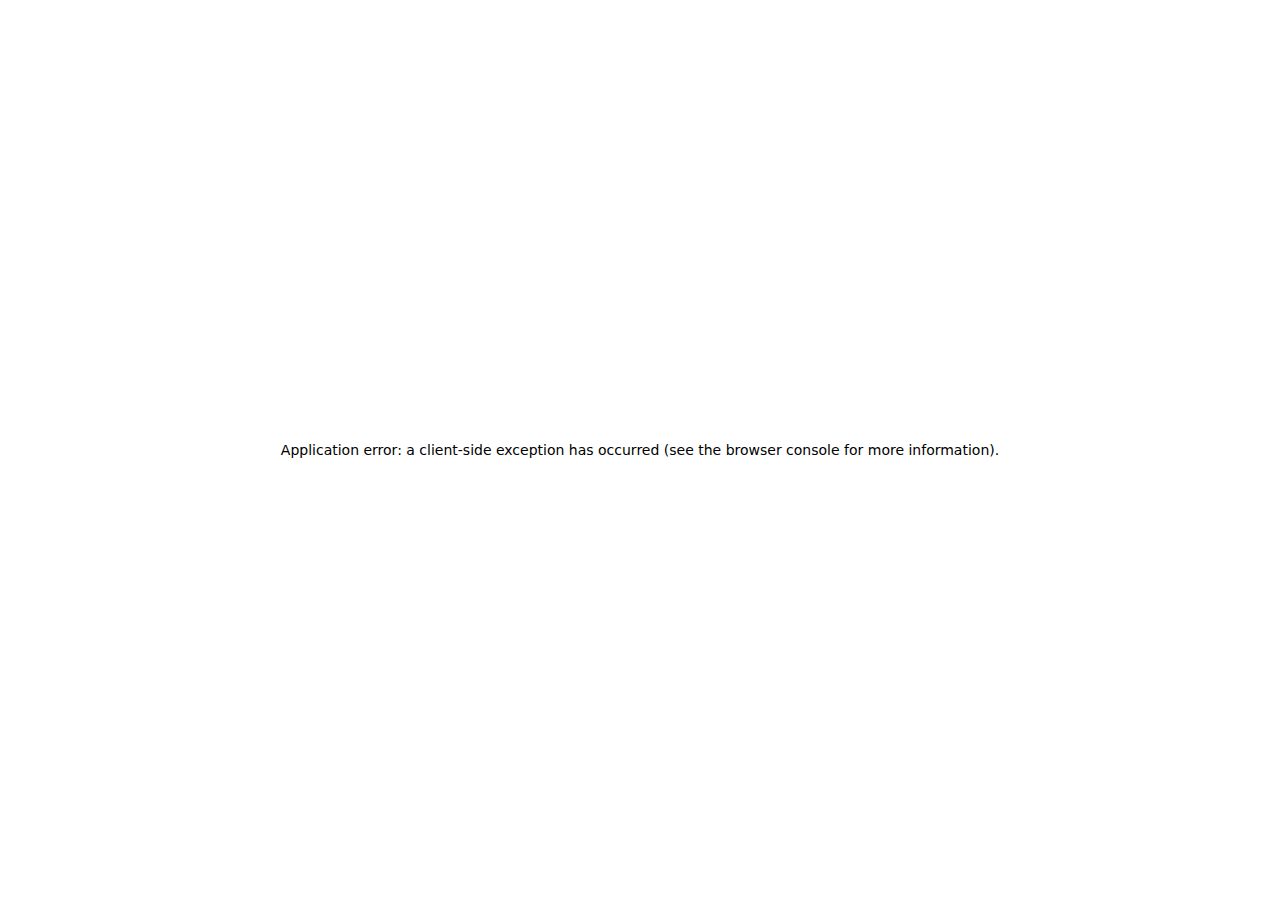
<file: index.html>
<!DOCTYPE html><html lang="en"><head><meta charSet="utf-8"/><meta name="viewport" content="width=device-width"/><title>WHOER</title><link rel="apple-touch-icon" sizes="180x180" href="/static/favicon/apple-touch-icon.png"/><link rel="icon" type="image/png" sizes="32x32" href="/static/favicon/favicon-32x32.png"/><link rel="icon" type="image/png" sizes="16x16" href="/static/favicon/favicon-16x16.png"/><link rel="manifest" href="/static/favicon/site.webmanifest"/><meta name="title" content="WHOER"/><meta name="description" content="WHOER专业的IP查询检测工具,IP匿名度检测服务,深入分析IP地址归属地显示、DNS泄漏和IP匿名度评估,了解您的IP地址是否被有效隐藏以及检测和优化网络环境,保护您的网络隐私和安全。"/><meta property="og:type" content="website"/><meta property="og:url" content="https://braydentw.io/"/><meta property="og:title" content="WHOER"/><meta property="og:description" content="WHOER专业的IP查询检测工具,IP匿名度检测服务,深入分析IP地址归属地显示、DNS泄漏和IP匿名度评估,了解您的IP地址是否被有效隐藏以及检测和优化网络环境,保护您的网络隐私和安全。"/><meta property="og:image" content="https://braydentw.io/static/misc/og.png"/><meta property="twitter:card" content="summary_large_image"/><meta property="twitter:url" content="https://braydentw.io/"/><meta property="twitter:title" content="WHOER"/><meta property="twitter:description" content="WHOER专业的IP查询检测工具,IP匿名度检测服务,深入分析IP地址归属地显示、DNS泄漏和IP匿名度评估,了解您的IP地址是否被有效隐藏以及检测和优化网络环境,保护您的网络隐私和安全。"/><meta property="twitter:image" content="https://braydentw.io/static/misc/og.png"/><script async="" src="https://www.googletagmanager.com/gtag/js?id=undefined"></script><script>(function(w,d,s,l,i){w[l]=w[l]||[];w[l].push({'gtm.start':
new Date().getTime(),event:'gtm.js'});var f=d.getElementsByTagName(s)[0],
j=d.createElement(s),dl=l!='dataLayer'?'&l='+l:'';j.async=true;j.src=
'https://www.googletagmanager.com/gtm.js?id='+i+dl;f.parentNode.insertBefore(j,f);
})(window,document,'script','dataLayer','GTM-KC3CN7V');</script><script>
              window.dataLayer = window.dataLayer || [];
              function gtag(){dataLayer.push(arguments);}
              gtag('js', new Date());
              gtag('config', 'undefined', {
                page_path: window.location.pathname,
              });
          </script><meta name="next-head-count" content="22"/><link rel="apple-touch-icon" sizes="180x180" href="/static/favicon/apple-touch-icon.png"/><link rel="icon" type="image/png" sizes="32x32" href="/static/favicon/favicon-32x32.png"/><link rel="icon" type="image/png" sizes="16x16" href="/static/favicon/favicon-16x16.png"/><link rel="manifest" href="/static/favicon/site.webmanifest"/><link rel="preload" href="/_next/static/css/eb84c0e40164818b.css" as="style" crossorigin=""/><link rel="stylesheet" href="/_next/static/css/eb84c0e40164818b.css" crossorigin="" data-n-g=""/><link rel="preload" href="/_next/static/css/fb9a9af3f6f81ba5.css" as="style" crossorigin=""/><link rel="stylesheet" href="/_next/static/css/fb9a9af3f6f81ba5.css" crossorigin="" data-n-p=""/><noscript data-n-css=""></noscript><script defer="" crossorigin="" nomodule="" src="/_next/static/chunks/polyfills-c67a75d1b6f99dc8.js"></script><script src="/_next/static/chunks/webpack-87b3a303122f2f0d.js" defer="" crossorigin=""></script><script src="/_next/static/chunks/framework-2c0fa632eea9ca9a.js" defer="" crossorigin=""></script><script src="/_next/static/chunks/main-894f57b90b30162b.js" defer="" crossorigin=""></script><script src="/_next/static/chunks/pages/_app-810de638226a8cbe.js" defer="" crossorigin=""></script><script src="/_next/static/chunks/664-ed2e5b2e7f454ca1.js" defer="" crossorigin=""></script><script src="/_next/static/chunks/975-39208908f1c051bd.js" defer="" crossorigin=""></script><script src="/_next/static/chunks/906-aaeb5339e921a505.js" defer="" crossorigin=""></script><script src="/_next/static/chunks/pages/index-bb1e03824d9d629a.js" defer="" crossorigin=""></script><script src="/_next/static/peks5SZRTAQ18TxLlpql7/_buildManifest.js" defer="" crossorigin=""></script><script src="/_next/static/peks5SZRTAQ18TxLlpql7/_ssgManifest.js" defer="" crossorigin=""></script></head><body><div id="__next"><div class="w-full m-auto flex flex-col items-center justify-center min-h-screen opening-box-animate-paddin text-white overflow-hidden md:overflow-visible"><noscript><iframe src="https://www.googletagmanager.com/ns.html?id=GTM-KC3CN7V"
height="0" width="0" style="display:none;visibility:hidden"></iframe></noscript><main class=" w-full flex-1 text-center"><div class="hidden sm:block z-100"><div class="bg-white"><nav class="flex items-center justify-between h-20 mx-auto" style="max-width:1200px"><div class="flex items-center space-x-20"><li class="list-none font-bold text-lg cursor-pointer"><a href="/"><span class="font-black text-xl flex items-center"><img class="mr-2 transform  hover:scale-75 transition-transform duration-500" src="/static/logos/logo_no_text.png" width="161"/></span></a></li><ul class="flex items-center space-x-6"><li class="list-none text-main-black font-bold text-lg leading-9 hover:border-b-1 hover:border-main-black opacity-100"><a href="/">我的IP</a></li><li class="list-none text-main-black font-bold text-lg leading-9 hover:border-b-1 hover:border-main-black opacity-40 hover:opacity-100 transition-opacity"><a href="/tiktok/">TikTok 查询</a></li></ul></div><ul class="flex items-center space-x-10"><div class="relative "><input class="w-80 bg-[#f6f6fa] text-main-black placeholder:text-[#70708b] rounded-md border-[#dcdfe6] focus-within:border-[#8255f0] focus-within:outline-none" type="text" placeholder="请输入ip" value=""/><img class="absolute right-2 top-1/2 -translate-y-1/2 cursor-pointer" width="20" src="/static/icons/search.png" alt=""/></div><div class="flex items-center"><img src="/static/icons/lang.png" width="20" alt=""/><span class="text-main-black ml-2">中文</span><img src="/static/icons/arrow.png" width="20" alt=""/></div></ul></nav></div></div><div class=" block sm:hidden z-100"><nav class="  bg-white"><div class="w-full justify-between flex items-center h-16 false px-5" style="z-index:101"><a href="/"><img class="mr-3" src="/static/logos/logo_no_text.png" width="160"/></a><button class=" visible md:hidden" aria-label="Toggle menu" type="button"><img src="/static/icons/menu.png" class="w-8" alt=""/></button></div></nav></div><div class="mx-auto" style="max-width:1200px"><div class="relative  w-full pt-20  m-auto  text-center  z-1" style="max-width:1200px"><div class="flex items-center justify-center"><p class="text-2xl lg:text-4xl font-bold px-3 selection:bg-black">我的IP: <span>--</span></p><img src="/static/icons/copy.png" width="26" alt=""/></div><p class="text-2xl text-center font-semibold mt-8">--</p><div class="grid grid-cols-1 lg:grid-cols-2 gap-x-10 mt-11 mb-11 px-6 lg:px-0"><div class="i-col"><div class="i-lable">ISP:</div><div class=" i-right"><img src="/static/icons/isp.png" width="24" class="mr-3" alt=""/><p class="i-value">--</p></div></div><div class="i-col"><div class="i-lable">DNS:</div><div class=" i-right"><img src="/static/icons/DNS.png" width="24" class="mr-3" alt=""/><p class="i-value mr-2 relative">--</p><span role="img" style="display:inline-block;font-size:1.5rem;line-height:1.5rem;vertical-align:middle"></span><span class="text-base font-normal ml-2">--</span></div></div><div class="i-col"><div class="i-lable">主机名:</div><div class="i-right"><img src="/static/icons/desk.png" width="24" class="mr-3" alt=""/><p class="i-value">--</p></div></div><div class="i-col"><div class="i-lable">代理:</div><div class="i-right"><img src="/static/icons/agent.png" width="24" class="mr-3" alt=""/><span class="w-[6px] h-[6px] rounded bg-[#3efdfb] mr-2 block"></span><p class="i-value">--</p></div></div><div class="i-col"><div class="i-lable">系统:</div><div class="i-right"><img src="/static/icons/os.png" width="24" class="mr-3" alt=""/><p class="i-value">--</p></div></div><div class="i-col"><div class="i-lable">匿名程序:</div><div class="i-right"><img src="/static/icons/nomous.png" width="24" class="mr-3" alt=""/><span class="w-[6px] h-[6px] rounded bg-[#3efdfb] mr-2 block"></span><p class="i-value">--</p></div></div><div class="i-col"><div class="i-lable">浏览器:</div><div class="i-right"><img src="/static/icons/browser.png" width="24" class="mr-3" alt=""/><p class="i-value">--</p></div></div><div class="i-col"><div class="i-lable">黑名单:</div><div class="i-right"><img src="/static/icons/bidden.png" width="24" class="mr-3" alt=""/><span class="w-[6px] h-[6px] rounded bg-[#3efdfb] mr-2 block"></span><p class="i-value">--</p></div></div><div class="i-col"><div class="i-lable">浏览器指纹:</div><div class="i-right"><img src="/static/icons/finger.png" width="24" class="mr-3" alt=""/><p class="i-value">--</p></div></div><div class="i-col"><div class="i-lable">欺诈分值:</div><div class="flex items-center"><img src="/static/icons/fake.png" width="24" class="mr-3" alt=""/><div class="i-value h-8 px-2 inline-block rounded-md text-center leading-8 bg-hongse"><span class="text-base">--<!-- --> (<!-- -->--<!-- --> )</span></div></div></div><div class="i-col"><div class="i-lable">IP类型:</div><div class="i-right"><img src="/static/icons/locate.png" width="24" class="mr-3" alt=""/><div class="i-value h-8 px-2 inline-block rounded-md text-center leading-8 --"><span class="text-base"> <!-- -->--</span></div></div></div><div class="i-col"><div class="i-lable">ASN:</div><div class="i-right"><img src="/static/icons/ASN.png" width="24" class="mr-3" alt=""/><p class="i-value">--</p></div></div></div><div class="px-4 lg:px-0 "><div class="py-2 border-0 lg:border-[1px] border-dashed rounded-full p-2 mt-6 lg:mt-16 relative"><style data-emotion="css 7wa7mi">.css-7wa7mi{height:50px;border-radius:200px;}.css-7wa7mi.MuiLinearProgress-colorPrimary{background-color:#eeeeee;}.css-7wa7mi .MuiLinearProgress-bar{border-radius:200px;background-color:#3efdfb;}</style><style data-emotion="css uq0ewe">.css-uq0ewe{position:relative;overflow:hidden;display:block;height:4px;z-index:0;background-color:rgb(167, 202, 237);height:50px;border-radius:200px;}@media print{.css-uq0ewe{-webkit-print-color-adjust:exact;color-adjust:exact;}}.css-uq0ewe.MuiLinearProgress-colorPrimary{background-color:#eeeeee;}.css-uq0ewe .MuiLinearProgress-bar{border-radius:200px;background-color:#3efdfb;}</style><span class="MuiLinearProgress-root MuiLinearProgress-colorPrimary MuiLinearProgress-determinate css-uq0ewe" role="progressbar" aria-valuenow="0" aria-valuemin="0" aria-valuemax="100"><style data-emotion="css t752vm">.css-t752vm{width:100%;position:absolute;left:0;bottom:0;top:0;-webkit-transition:-webkit-transform .4s linear;transition:transform .4s linear;transform-origin:left;background-color:#1976d2;}</style><span class="MuiLinearProgress-bar MuiLinearProgress-barColorPrimary MuiLinearProgress-bar1Determinate css-t752vm" style="transform:translateX(-100%)"></span></span><span class="text-main-black  absolute top-1/2 left-1/2 -translate-x-1/2 -translate-y-1/2 text-lg font-semibold">--</span><img src="/static/icons/safe.png" width="30" alt="" class="absolute top-1/2 -translate-y-1/2 left-6"/></div></div></div><div class="Toastify"></div></div></main></div></div><script id="__NEXT_DATA__" type="application/json" crossorigin="">{"props":{"pageProps":{}},"page":"/","query":{},"buildId":"peks5SZRTAQ18TxLlpql7","nextExport":true,"autoExport":true,"isFallback":false,"scriptLoader":[]}</script></body></html>
</file>
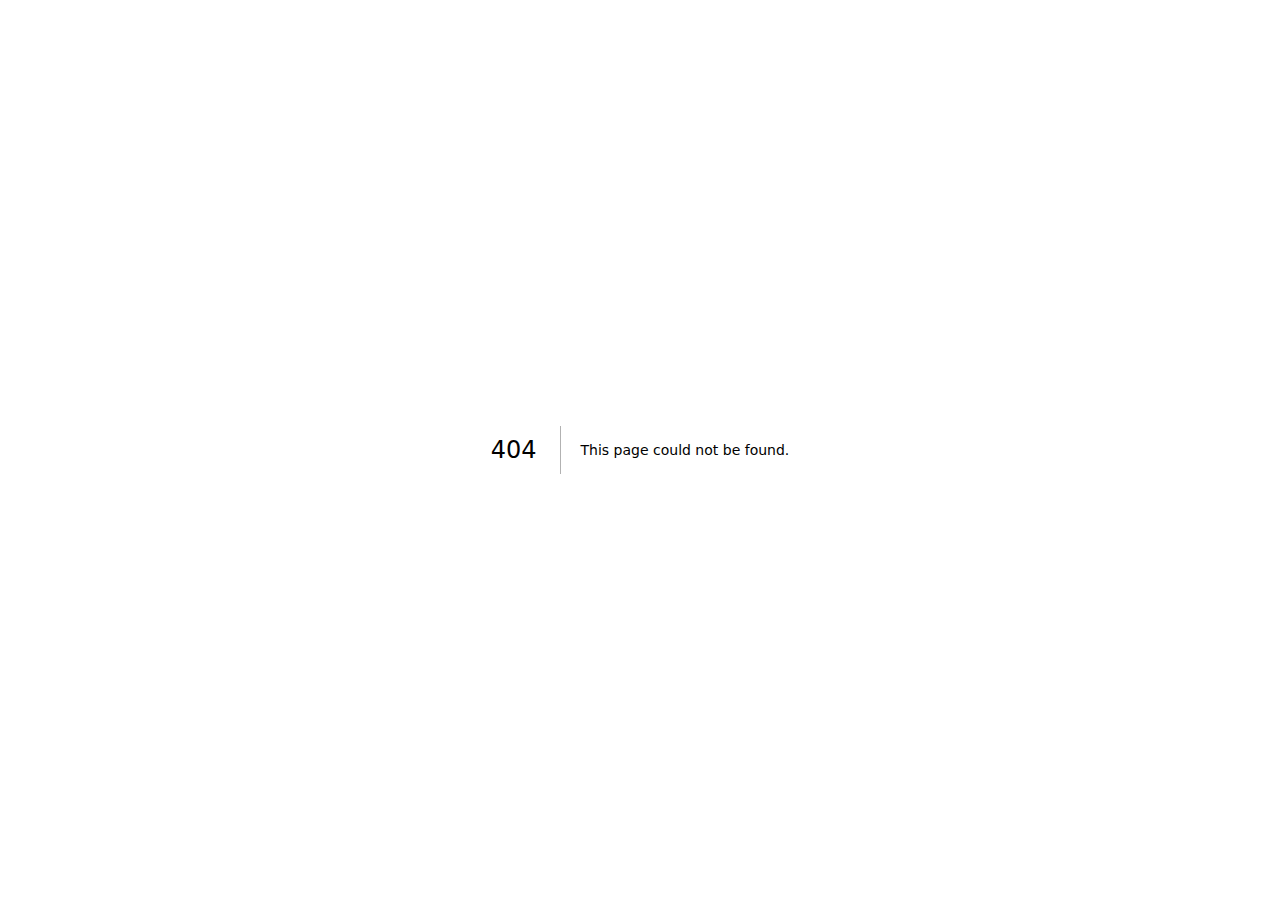
<file: 404/index.html>
<!DOCTYPE html><html lang="en"><head><meta charSet="utf-8"/><meta name="viewport" content="width=device-width"/><title>404: This page could not be found</title><meta name="next-head-count" content="3"/><link rel="apple-touch-icon" sizes="180x180" href="/static/favicon/apple-touch-icon.png"/><link rel="icon" type="image/png" sizes="32x32" href="/static/favicon/favicon-32x32.png"/><link rel="icon" type="image/png" sizes="16x16" href="/static/favicon/favicon-16x16.png"/><link rel="manifest" href="/static/favicon/site.webmanifest"/><link rel="preload" href="/_next/static/css/eb84c0e40164818b.css" as="style" crossorigin=""/><link rel="stylesheet" href="/_next/static/css/eb84c0e40164818b.css" crossorigin="" data-n-g=""/><noscript data-n-css=""></noscript><script defer="" crossorigin="" nomodule="" src="/_next/static/chunks/polyfills-c67a75d1b6f99dc8.js"></script><script src="/_next/static/chunks/webpack-87b3a303122f2f0d.js" defer="" crossorigin=""></script><script src="/_next/static/chunks/framework-2c0fa632eea9ca9a.js" defer="" crossorigin=""></script><script src="/_next/static/chunks/main-894f57b90b30162b.js" defer="" crossorigin=""></script><script src="/_next/static/chunks/pages/_app-810de638226a8cbe.js" defer="" crossorigin=""></script><script src="/_next/static/chunks/pages/_error-ee5b5fb91d29d86f.js" defer="" crossorigin=""></script><script src="/_next/static/peks5SZRTAQ18TxLlpql7/_buildManifest.js" defer="" crossorigin=""></script><script src="/_next/static/peks5SZRTAQ18TxLlpql7/_ssgManifest.js" defer="" crossorigin=""></script></head><body><div id="__next"><div style="font-family:system-ui,&quot;Segoe UI&quot;,Roboto,Helvetica,Arial,sans-serif,&quot;Apple Color Emoji&quot;,&quot;Segoe UI Emoji&quot;;height:100vh;text-align:center;display:flex;flex-direction:column;align-items:center;justify-content:center"><div style="line-height:48px"><style>body{color:#000;background:#fff;margin:0}.next-error-h1{border-right:1px solid rgba(0,0,0,.3)}@media (prefers-color-scheme:dark){body{color:#fff;background:#000}.next-error-h1{border-right:1px solid rgba(255,255,255,.3)}}</style><h1 class="next-error-h1" style="display:inline-block;margin:0 20px 0 0;padding-right:23px;font-size:24px;font-weight:500;vertical-align:top">404</h1><div style="display:inline-block"><h2 style="font-size:14px;font-weight:400;line-height:28px">This page could not be found<!-- -->.</h2></div></div></div></div><script id="__NEXT_DATA__" type="application/json" crossorigin="">{"props":{"pageProps":{"statusCode":404}},"page":"/_error","query":{},"buildId":"peks5SZRTAQ18TxLlpql7","nextExport":true,"isFallback":false,"gip":true,"scriptLoader":[]}</script></body></html>
</file>
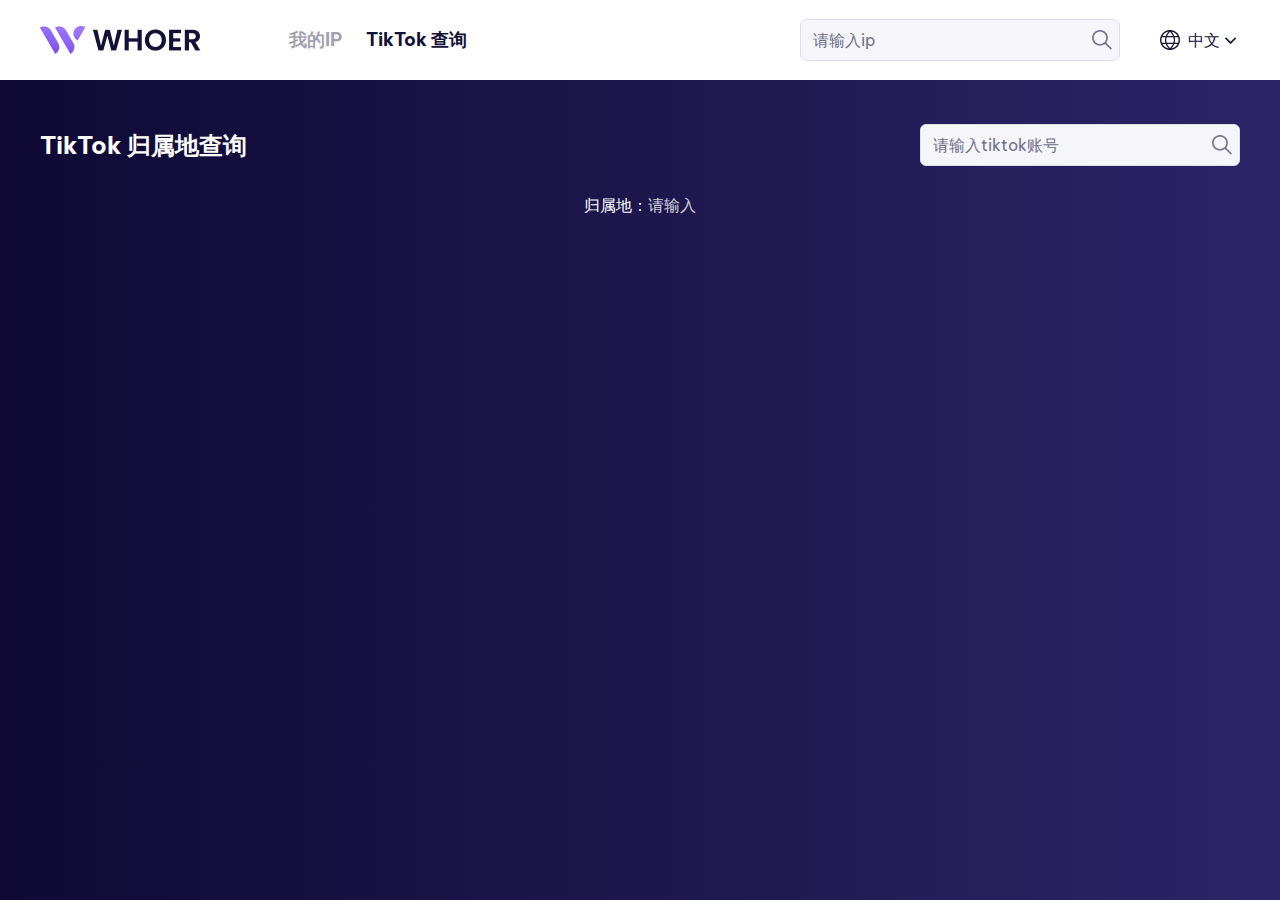
<file: tiktok/index.html>
<!DOCTYPE html><html lang="en"><head><meta charSet="utf-8"/><meta name="viewport" content="width=device-width"/><title>tiktok -WHOER</title><link rel="apple-touch-icon" sizes="180x180" href="/static/favicon/apple-touch-icon.png"/><link rel="icon" type="image/png" sizes="32x32" href="/static/favicon/favicon-32x32.png"/><link rel="icon" type="image/png" sizes="16x16" href="/static/favicon/favicon-16x16.png"/><link rel="manifest" href="/static/favicon/site.webmanifest"/><meta name="title" content="tiktok -WHOER"/><meta name="description" content="WHOER专业的IP查询检测工具,IP匿名度检测服务,深入分析IP地址归属地显示、DNS泄漏和IP匿名度评估,了解您的IP地址是否被有效隐藏以及检测和优化网络环境,保护您的网络隐私和安全。"/><meta property="og:type" content="website"/><meta property="og:url" content="https://braydentw.io/"/><meta property="og:title" content="tiktok -WHOER"/><meta property="og:description" content="WHOER专业的IP查询检测工具,IP匿名度检测服务,深入分析IP地址归属地显示、DNS泄漏和IP匿名度评估,了解您的IP地址是否被有效隐藏以及检测和优化网络环境,保护您的网络隐私和安全。"/><meta property="og:image" content="https://braydentw.io/static/misc/og.png"/><meta property="twitter:card" content="summary_large_image"/><meta property="twitter:url" content="https://braydentw.io/"/><meta property="twitter:title" content="tiktok -WHOER"/><meta property="twitter:description" content="WHOER专业的IP查询检测工具,IP匿名度检测服务,深入分析IP地址归属地显示、DNS泄漏和IP匿名度评估,了解您的IP地址是否被有效隐藏以及检测和优化网络环境,保护您的网络隐私和安全。"/><meta property="twitter:image" content="https://braydentw.io/static/misc/og.png"/><script async="" src="https://www.googletagmanager.com/gtag/js?id=undefined"></script><script>(function(w,d,s,l,i){w[l]=w[l]||[];w[l].push({'gtm.start':
new Date().getTime(),event:'gtm.js'});var f=d.getElementsByTagName(s)[0],
j=d.createElement(s),dl=l!='dataLayer'?'&l='+l:'';j.async=true;j.src=
'https://www.googletagmanager.com/gtm.js?id='+i+dl;f.parentNode.insertBefore(j,f);
})(window,document,'script','dataLayer','GTM-KC3CN7V');</script><script>
              window.dataLayer = window.dataLayer || [];
              function gtag(){dataLayer.push(arguments);}
              gtag('js', new Date());
              gtag('config', 'undefined', {
                page_path: window.location.pathname,
              });
          </script><meta name="next-head-count" content="22"/><link rel="apple-touch-icon" sizes="180x180" href="/static/favicon/apple-touch-icon.png"/><link rel="icon" type="image/png" sizes="32x32" href="/static/favicon/favicon-32x32.png"/><link rel="icon" type="image/png" sizes="16x16" href="/static/favicon/favicon-16x16.png"/><link rel="manifest" href="/static/favicon/site.webmanifest"/><link rel="preload" href="/_next/static/css/eb84c0e40164818b.css" as="style" crossorigin=""/><link rel="stylesheet" href="/_next/static/css/eb84c0e40164818b.css" crossorigin="" data-n-g=""/><link rel="preload" href="/_next/static/css/fb9a9af3f6f81ba5.css" as="style" crossorigin=""/><link rel="stylesheet" href="/_next/static/css/fb9a9af3f6f81ba5.css" crossorigin="" data-n-p=""/><noscript data-n-css=""></noscript><script defer="" crossorigin="" nomodule="" src="/_next/static/chunks/polyfills-c67a75d1b6f99dc8.js"></script><script src="/_next/static/chunks/webpack-87b3a303122f2f0d.js" defer="" crossorigin=""></script><script src="/_next/static/chunks/framework-2c0fa632eea9ca9a.js" defer="" crossorigin=""></script><script src="/_next/static/chunks/main-894f57b90b30162b.js" defer="" crossorigin=""></script><script src="/_next/static/chunks/pages/_app-810de638226a8cbe.js" defer="" crossorigin=""></script><script src="/_next/static/chunks/664-ed2e5b2e7f454ca1.js" defer="" crossorigin=""></script><script src="/_next/static/chunks/975-39208908f1c051bd.js" defer="" crossorigin=""></script><script src="/_next/static/chunks/66-52f6f2e2fe957888.js" defer="" crossorigin=""></script><script src="/_next/static/chunks/906-aaeb5339e921a505.js" defer="" crossorigin=""></script><script src="/_next/static/chunks/pages/tiktok-ae5bb234261ffdb8.js" defer="" crossorigin=""></script><script src="/_next/static/peks5SZRTAQ18TxLlpql7/_buildManifest.js" defer="" crossorigin=""></script><script src="/_next/static/peks5SZRTAQ18TxLlpql7/_ssgManifest.js" defer="" crossorigin=""></script></head><body><div id="__next"><div class="w-full m-auto flex flex-col items-center justify-center min-h-screen opening-box-animate-paddin text-white overflow-hidden md:overflow-visible"><noscript><iframe src="https://www.googletagmanager.com/ns.html?id=GTM-KC3CN7V"
height="0" width="0" style="display:none;visibility:hidden"></iframe></noscript><main class=" w-full flex-1 text-center"><div class="hidden sm:block z-100"><div class="bg-white"><nav class="flex items-center justify-between h-20 mx-auto" style="max-width:1200px"><div class="flex items-center space-x-20"><li class="list-none font-bold text-lg cursor-pointer"><a href="/"><span class="font-black text-xl flex items-center"><img class="mr-2 transform  hover:scale-75 transition-transform duration-500" src="/static/logos/logo_no_text.png" width="161"/></span></a></li><ul class="flex items-center space-x-6"><li class="list-none text-main-black font-bold text-lg leading-9 hover:border-b-1 hover:border-main-black opacity-40 hover:opacity-100 transition-opacity"><a href="/">我的IP</a></li><li class="list-none text-main-black font-bold text-lg leading-9 hover:border-b-1 hover:border-main-black opacity-100"><a href="/tiktok/">TikTok 查询</a></li></ul></div><ul class="flex items-center space-x-10"><div class="relative "><input class="w-80 bg-[#f6f6fa] text-main-black placeholder:text-[#70708b] rounded-md border-[#dcdfe6] focus-within:border-[#8255f0] focus-within:outline-none" type="text" placeholder="请输入ip" value=""/><img class="absolute right-2 top-1/2 -translate-y-1/2 cursor-pointer" width="20" src="/static/icons/search.png" alt=""/></div><div class="flex items-center"><img src="/static/icons/lang.png" width="20" alt=""/><span class="text-main-black ml-2">中文</span><img src="/static/icons/arrow.png" width="20" alt=""/></div></ul></nav></div></div><div class=" block sm:hidden z-100"><nav class="  bg-white"><div class="w-full justify-between flex items-center h-16 false px-5" style="z-index:101"><a href="/"><img class="mr-3" src="/static/logos/logo_no_text.png" width="160"/></a><button class=" visible md:hidden" aria-label="Toggle menu" type="button"><img src="/static/icons/menu.png" class="w-8" alt=""/></button></div></nav></div><div class="mx-auto" style="max-width:1200px"><div class="relative  w-full pt-11  m-auto  text-center  z-1" style="max-width:1200px"><div class="px-4 lg:px-0 flex flex-wrap items-center justify-between "><span class="text-lg lg:text-2xl font-bold text-white">TikTok 归属地查询</span><div class="mt-3 lg:mt-0 flex items-center"><div class="relative "><input class="w-80 bg-[#f6f6fa] text-main-black placeholder:text-[#70708b] rounded-md border-[#dcdfe6] focus-within:border-[#8255f0] focus-within:outline-none" type="text" placeholder="请输入tiktok账号" value=""/><img class="absolute right-2 top-1/2 -translate-y-1/2 cursor-pointer" width="20" src="/static/icons/search.png" alt=""/></div></div></div><div class="px-4 lg:px-0 text-left lg:text-center pt-6">归属地：<span class="text-fun-gray-light">请输入</span><span class="text-white font-bold text-xl"></span></div></div><div class="Toastify"></div></div></main></div></div><script id="__NEXT_DATA__" type="application/json" crossorigin="">{"props":{"pageProps":{}},"page":"/tiktok","query":{},"buildId":"peks5SZRTAQ18TxLlpql7","nextExport":true,"autoExport":true,"isFallback":false,"scriptLoader":[]}</script></body></html>
</file>
<file: _next/static/css/eb84c0e40164818b.css>
@import url("https://fonts.googleapis.com/css2?family=Be+Vietnam+Pro:wght@300;400;500;700&family=DM+Mono:wght@400;500&display=swap");body{width:100%;min-height:100vh;overflow-x:hidden;background-image:linear-gradient(270deg,#2b2567,#0f0934)}body::-webkit-scrollbar{width:8px;background:transparent}body::-webkit-scrollbar-track{background:blue;display:none}body::-webkit-scrollbar-thumb{background-color:#fff2;-webkit-backdrop-filter:blur(5px);backdrop-filter:blur(5px);border-radius:10px}.landingSectionTitle:before{content:"";position:absolute;left:105%;right:0;top:50%;transform:translateY(-50%);height:4px;width:100vw;--tw-bg-opacity:1;background-color:rgb(0 199 255/var(--tw-bg-opacity))}@media (max-width:768px){.landingSectionTitle:before{left:50%;right:auto;top:-20px;transform:translate(-50%,-50%);height:8px;width:150px;--tw-bg-opacity:1;background-color:rgb(0 199 255/var(--tw-bg-opacity))}}.burger{transition:opacity .3s ease;border:0;background:transparent;width:20px;height:20px;position:relative}.burger svg{transform:translate(-50%,-50%) scale(1);top:50%;left:50%;opacity:1;transition:opacity .3s ease,transform .3s ease}.burger svg[data-hide=true]{opacity:0;transform:translate(-50%,-50%) scale(0)}.menu{margin:0;padding:40px 20px 0;width:100%;height:100vh;z-index:100;opacity:0;left:0;transition:opacity .3s ease,transform .3s ease}.menu li{transform:translateX(-16px);opacity:0;transition:opacity .3s ease,transform .3s ease,width .3s ease,border-color .3s ease;width:0;white-space:nowrap}.menuRendered{opacity:1}.menuRendered li{width:100%;--tw-border-opacity:1;border-color:rgb(75 85 99/var(--tw-border-opacity));transform:translateX(0);opacity:1}.menu>*+*{margin-top:24px}.testimonialQuote:before{content:"“";position:absolute;top:-10px;left:-46px;opacity:.75;font-size:80px;--tw-text-opacity:1;color:rgb(0 199 255/var(--tw-text-opacity))}@keyframes scaleDownIn{0%{opacity:0;transform:scale(4) translateY(0)}to{opacity:1;transform:scale(1) translateY(0)}}@keyframes float{0%{transform:translateY(0)}50%{transform:translateY(5px)}to{transform:translateY(0)}}.heroElem{animation:scaleDownIn 1.5s cubic-bezier(.87,0,.13,1)}.heroElem .sqD:not(.squiggle-hero-pop1){animation:float 2s ease-in-out infinite}.heroTitle .sqD{--tw-scale-x:0.8;--tw-scale-y:0.8;transform:translate(var(--tw-translate-x),var(--tw-translate-y)) rotate(var(--tw-rotate)) skewX(var(--tw-skew-x)) skewY(var(--tw-skew-y)) scaleX(var(--tw-scale-x)) scaleY(var(--tw-scale-y))}@media (min-width:1024px){.heroTitle .sqD{--tw-scale-x:1;--tw-scale-y:1;transform:translate(var(--tw-translate-x),var(--tw-translate-y)) rotate(var(--tw-rotate)) skewX(var(--tw-skew-x)) skewY(var(--tw-skew-y)) scaleX(var(--tw-scale-x)) scaleY(var(--tw-scale-y))}}.sqD{position:absolute;z-index:-10}.Toastify__toast--success{color:#393933!important;font-weight:500;border:2px solid rgba(50,197,137,.8)}.Toastify__toast--error{color:#393933!important;font-weight:500;border:2px solid rgba(231,40,23,.8)}.i-col{grid-column:span 1/span 1;display:flex;height:4rem;align-items:center;border-bottom-width:2px;border-style:dashed;--tw-border-opacity:1;border-color:rgb(55 48 112/var(--tw-border-opacity));font-size:1.125rem;line-height:1.75rem;font-weight:500}@media (min-width:1024px){.i-col{font-size:1.25rem;line-height:1.75rem}}.i-lable{width:33.333333%;text-align:left;color:#fffc}@media (min-width:1024px){.i-lable{width:25%}}.i-right{display:flex;width:66.666667%;align-items:center}@media (min-width:1024px){.i-right{width:75%}}.i-value{overflow:hidden;text-overflow:ellipsis;white-space:nowrap;font-size:1.125rem;line-height:1.75rem;font-weight:500}@media (min-width:1024px){.i-value{font-size:1.25rem;line-height:2rem}}
/*
! tailwindcss v3.4.7 | MIT License | https://tailwindcss.com
*/*,:after,:before{box-sizing:border-box;border:0 solid #e5e7eb}:after,:before{--tw-content:""}:host,html{line-height:1.5;-webkit-text-size-adjust:100%;tab-size:4;font-family:Be Vietnam Pro,Inter,system-ui,sans;font-feature-settings:normal;font-variation-settings:normal;-webkit-tap-highlight-color:transparent}body{margin:0;line-height:inherit}hr{height:0;color:inherit;border-top-width:1px}abbr:where([title]){-webkit-text-decoration:underline dotted;text-decoration:underline dotted}h1,h2,h3,h4,h5,h6{font-size:inherit;font-weight:inherit}a{color:inherit;text-decoration:inherit}b,strong{font-weight:bolder}code,kbd,pre,samp{font-family:ui-monospace,SFMono-Regular,Menlo,Monaco,Consolas,Liberation Mono,Courier New,monospace;font-feature-settings:normal;font-variation-settings:normal;font-size:1em}small{font-size:80%}sub,sup{font-size:75%;line-height:0;position:relative;vertical-align:baseline}sub{bottom:-.25em}sup{top:-.5em}table{text-indent:0;border-color:inherit;border-collapse:collapse}button,input,optgroup,select,textarea{font-family:inherit;font-feature-settings:inherit;font-variation-settings:inherit;font-size:100%;font-weight:inherit;line-height:inherit;letter-spacing:inherit;color:inherit;margin:0;padding:0}button,select{text-transform:none}button,input:where([type=button]),input:where([type=reset]),input:where([type=submit]){-webkit-appearance:button;background-color:transparent;background-image:none}:-moz-focusring{outline:auto}:-moz-ui-invalid{box-shadow:none}progress{vertical-align:baseline}::-webkit-inner-spin-button,::-webkit-outer-spin-button{height:auto}[type=search]{-webkit-appearance:textfield;outline-offset:-2px}::-webkit-search-decoration{-webkit-appearance:none}::-webkit-file-upload-button{-webkit-appearance:button;font:inherit}summary{display:list-item}blockquote,dd,dl,figure,h1,h2,h3,h4,h5,h6,hr,p,pre{margin:0}fieldset{margin:0}fieldset,legend{padding:0}menu,ol,ul{list-style:none;margin:0;padding:0}dialog{padding:0}textarea{resize:vertical}input::placeholder,textarea::placeholder{color:#9ca3af}[role=button],button{cursor:pointer}:disabled{cursor:default}audio,canvas,embed,iframe,img,object,svg,video{display:block;vertical-align:middle}img,video{max-width:100%;height:auto}[hidden]{display:none}[multiple],[type=date],[type=datetime-local],[type=email],[type=month],[type=number],[type=password],[type=search],[type=tel],[type=text],[type=time],[type=url],[type=week],input:where(:not([type])),select,textarea{appearance:none;background-color:#fff;border-color:#6b7280;border-width:1px;border-radius:0;padding:.5rem .75rem;font-size:1rem;line-height:1.5rem;--tw-shadow:0 0 #0000}[multiple]:focus,[type=date]:focus,[type=datetime-local]:focus,[type=email]:focus,[type=month]:focus,[type=number]:focus,[type=password]:focus,[type=search]:focus,[type=tel]:focus,[type=text]:focus,[type=time]:focus,[type=url]:focus,[type=week]:focus,input:where(:not([type])):focus,select:focus,textarea:focus{outline:2px solid transparent;outline-offset:2px;--tw-ring-inset:var(--tw-empty,/*!*/ /*!*/);--tw-ring-offset-width:0px;--tw-ring-offset-color:#fff;--tw-ring-color:#2563eb;--tw-ring-offset-shadow:var(--tw-ring-inset) 0 0 0 var(--tw-ring-offset-width) var(--tw-ring-offset-color);--tw-ring-shadow:var(--tw-ring-inset) 0 0 0 calc(1px + var(--tw-ring-offset-width)) var(--tw-ring-color);box-shadow:var(--tw-ring-offset-shadow),var(--tw-ring-shadow),var(--tw-shadow);border-color:#2563eb}input::placeholder,textarea::placeholder{color:#6b7280;opacity:1}::-webkit-datetime-edit-fields-wrapper{padding:0}::-webkit-date-and-time-value{min-height:1.5em;text-align:inherit}::-webkit-datetime-edit{display:inline-flex}::-webkit-datetime-edit,::-webkit-datetime-edit-day-field,::-webkit-datetime-edit-hour-field,::-webkit-datetime-edit-meridiem-field,::-webkit-datetime-edit-millisecond-field,::-webkit-datetime-edit-minute-field,::-webkit-datetime-edit-month-field,::-webkit-datetime-edit-second-field,::-webkit-datetime-edit-year-field{padding-top:0;padding-bottom:0}select{background-image:url("data:image/svg+xml,%3csvg xmlns='http://www.w3.org/2000/svg' fill='none' viewBox='0 0 20 20'%3e%3cpath stroke='%236b7280' stroke-linecap='round' stroke-linejoin='round' stroke-width='1.5' d='M6 8l4 4 4-4'/%3e%3c/svg%3e");background-position:right .5rem center;background-repeat:no-repeat;background-size:1.5em 1.5em;padding-right:2.5rem;-webkit-print-color-adjust:exact;print-color-adjust:exact}[multiple],[size]:where(select:not([size="1"])){background-image:none;background-position:0 0;background-repeat:unset;background-size:initial;padding-right:.75rem;-webkit-print-color-adjust:unset;print-color-adjust:unset}[type=checkbox],[type=radio]{appearance:none;padding:0;-webkit-print-color-adjust:exact;print-color-adjust:exact;display:inline-block;vertical-align:middle;background-origin:border-box;-webkit-user-select:none;user-select:none;flex-shrink:0;height:1rem;width:1rem;color:#2563eb;background-color:#fff;border-color:#6b7280;border-width:1px;--tw-shadow:0 0 #0000}[type=checkbox]{border-radius:0}[type=radio]{border-radius:100%}[type=checkbox]:focus,[type=radio]:focus{outline:2px solid transparent;outline-offset:2px;--tw-ring-inset:var(--tw-empty,/*!*/ /*!*/);--tw-ring-offset-width:2px;--tw-ring-offset-color:#fff;--tw-ring-color:#2563eb;--tw-ring-offset-shadow:var(--tw-ring-inset) 0 0 0 var(--tw-ring-offset-width) var(--tw-ring-offset-color);--tw-ring-shadow:var(--tw-ring-inset) 0 0 0 calc(2px + var(--tw-ring-offset-width)) var(--tw-ring-color);box-shadow:var(--tw-ring-offset-shadow),var(--tw-ring-shadow),var(--tw-shadow)}[type=checkbox]:checked,[type=radio]:checked{border-color:transparent;background-color:currentColor;background-size:100% 100%;background-position:50%;background-repeat:no-repeat}[type=checkbox]:checked{background-image:url("data:image/svg+xml,%3csvg viewBox='0 0 16 16' fill='white' xmlns='http://www.w3.org/2000/svg'%3e%3cpath d='M12.207 4.793a1 1 0 010 1.414l-5 5a1 1 0 01-1.414 0l-2-2a1 1 0 011.414-1.414L6.5 9.086l4.293-4.293a1 1 0 011.414 0z'/%3e%3c/svg%3e")}@media (forced-colors:active){[type=checkbox]:checked{appearance:auto}}[type=radio]:checked{background-image:url("data:image/svg+xml,%3csvg viewBox='0 0 16 16' fill='white' xmlns='http://www.w3.org/2000/svg'%3e%3ccircle cx='8' cy='8' r='3'/%3e%3c/svg%3e")}@media (forced-colors:active){[type=radio]:checked{appearance:auto}}[type=checkbox]:checked:focus,[type=checkbox]:checked:hover,[type=radio]:checked:focus,[type=radio]:checked:hover{border-color:transparent;background-color:currentColor}[type=checkbox]:indeterminate{background-image:url("data:image/svg+xml,%3csvg xmlns='http://www.w3.org/2000/svg' fill='none' viewBox='0 0 16 16'%3e%3cpath stroke='white' stroke-linecap='round' stroke-linejoin='round' stroke-width='2' d='M4 8h8'/%3e%3c/svg%3e");border-color:transparent;background-color:currentColor;background-size:100% 100%;background-position:50%;background-repeat:no-repeat}@media (forced-colors:active){[type=checkbox]:indeterminate{appearance:auto}}[type=checkbox]:indeterminate:focus,[type=checkbox]:indeterminate:hover{border-color:transparent;background-color:currentColor}[type=file]{background:unset;border-color:inherit;border-width:0;border-radius:0;padding:0;font-size:unset;line-height:inherit}[type=file]:focus{outline:1px solid ButtonText;outline:1px auto -webkit-focus-ring-color}*,:after,:before{--tw-border-spacing-x:0;--tw-border-spacing-y:0;--tw-translate-x:0;--tw-translate-y:0;--tw-rotate:0;--tw-skew-x:0;--tw-skew-y:0;--tw-scale-x:1;--tw-scale-y:1;--tw-pan-x: ;--tw-pan-y: ;--tw-pinch-zoom: ;--tw-scroll-snap-strictness:proximity;--tw-gradient-from-position: ;--tw-gradient-via-position: ;--tw-gradient-to-position: ;--tw-ordinal: ;--tw-slashed-zero: ;--tw-numeric-figure: ;--tw-numeric-spacing: ;--tw-numeric-fraction: ;--tw-ring-inset: ;--tw-ring-offset-width:0px;--tw-ring-offset-color:#fff;--tw-ring-color:rgba(59,130,246,.5);--tw-ring-offset-shadow:0 0 #0000;--tw-ring-shadow:0 0 #0000;--tw-shadow:0 0 #0000;--tw-shadow-colored:0 0 #0000;--tw-blur: ;--tw-brightness: ;--tw-contrast: ;--tw-grayscale: ;--tw-hue-rotate: ;--tw-invert: ;--tw-saturate: ;--tw-sepia: ;--tw-drop-shadow: ;--tw-backdrop-blur: ;--tw-backdrop-brightness: ;--tw-backdrop-contrast: ;--tw-backdrop-grayscale: ;--tw-backdrop-hue-rotate: ;--tw-backdrop-invert: ;--tw-backdrop-opacity: ;--tw-backdrop-saturate: ;--tw-backdrop-sepia: ;--tw-contain-size: ;--tw-contain-layout: ;--tw-contain-paint: ;--tw-contain-style: }::backdrop{--tw-border-spacing-x:0;--tw-border-spacing-y:0;--tw-translate-x:0;--tw-translate-y:0;--tw-rotate:0;--tw-skew-x:0;--tw-skew-y:0;--tw-scale-x:1;--tw-scale-y:1;--tw-pan-x: ;--tw-pan-y: ;--tw-pinch-zoom: ;--tw-scroll-snap-strictness:proximity;--tw-gradient-from-position: ;--tw-gradient-via-position: ;--tw-gradient-to-position: ;--tw-ordinal: ;--tw-slashed-zero: ;--tw-numeric-figure: ;--tw-numeric-spacing: ;--tw-numeric-fraction: ;--tw-ring-inset: ;--tw-ring-offset-width:0px;--tw-ring-offset-color:#fff;--tw-ring-color:rgba(59,130,246,.5);--tw-ring-offset-shadow:0 0 #0000;--tw-ring-shadow:0 0 #0000;--tw-shadow:0 0 #0000;--tw-shadow-colored:0 0 #0000;--tw-blur: ;--tw-brightness: ;--tw-contrast: ;--tw-grayscale: ;--tw-hue-rotate: ;--tw-invert: ;--tw-saturate: ;--tw-sepia: ;--tw-drop-shadow: ;--tw-backdrop-blur: ;--tw-backdrop-brightness: ;--tw-backdrop-contrast: ;--tw-backdrop-grayscale: ;--tw-backdrop-hue-rotate: ;--tw-backdrop-invert: ;--tw-backdrop-opacity: ;--tw-backdrop-saturate: ;--tw-backdrop-sepia: ;--tw-contain-size: ;--tw-contain-layout: ;--tw-contain-paint: ;--tw-contain-style: }.sr-only{position:absolute;width:1px;height:1px;padding:0;margin:-1px;overflow:hidden;clip:rect(0,0,0,0);white-space:nowrap;border-width:0}.visible{visibility:visible}.absolute{position:absolute}.relative{position:relative}.left-1\/2{left:50%}.left-6{left:1.5rem}.right-2{right:.5rem}.top-1\/2{top:50%}.col-span-2{grid-column:span 2/span 2}.m-auto{margin:auto}.mx-auto{margin-left:auto;margin-right:auto}.my-4{margin-top:1rem;margin-bottom:1rem}.-mb-1{margin-bottom:-.25rem}.-mt-1{margin-top:-.25rem}.mb-10{margin-bottom:2.5rem}.mb-11{margin-bottom:2.75rem}.mb-5{margin-bottom:1.25rem}.ml-2{margin-left:.5rem}.ml-3{margin-left:.75rem}.mr-2{margin-right:.5rem}.mr-3{margin-right:.75rem}.mt-11{margin-top:2.75rem}.mt-2{margin-top:.5rem}.mt-3{margin-top:.75rem}.mt-4{margin-top:1rem}.mt-6{margin-top:1.5rem}.mt-8{margin-top:2rem}.block{display:block}.inline-block{display:inline-block}.flex{display:flex}.inline-flex{display:inline-flex}.grid{display:grid}.hidden{display:none}.h-12{height:3rem}.h-16{height:4rem}.h-20{height:5rem}.h-5{height:1.25rem}.h-8{height:2rem}.h-\[6px\]{height:6px}.min-h-screen{min-height:100vh}.w-5{width:1.25rem}.w-8{width:2rem}.w-80{width:20rem}.w-\[6px\]{width:6px}.w-auto{width:auto}.w-full{width:100%}.w-screen{width:100vw}.max-w-4xl{max-width:56rem}.max-w-sm{max-width:24rem}.flex-1{flex:1 1 0%}.flex-shrink{flex-shrink:1}.-translate-x-1\/2{--tw-translate-x:-50%}.-translate-x-1\/2,.-translate-y-1\/2{transform:translate(var(--tw-translate-x),var(--tw-translate-y)) rotate(var(--tw-rotate)) skewX(var(--tw-skew-x)) skewY(var(--tw-skew-y)) scaleX(var(--tw-scale-x)) scaleY(var(--tw-scale-y))}.-translate-y-1\/2{--tw-translate-y:-50%}.transform{transform:translate(var(--tw-translate-x),var(--tw-translate-y)) rotate(var(--tw-rotate)) skewX(var(--tw-skew-x)) skewY(var(--tw-skew-y)) scaleX(var(--tw-scale-x)) scaleY(var(--tw-scale-y))}.cursor-pointer{cursor:pointer}.resize{resize:both}.list-none{list-style-type:none}.grid-cols-1{grid-template-columns:repeat(1,minmax(0,1fr))}.grid-cols-2{grid-template-columns:repeat(2,minmax(0,1fr))}.flex-col{flex-direction:column}.flex-wrap{flex-wrap:wrap}.items-start{align-items:flex-start}.items-center{align-items:center}.justify-center{justify-content:center}.justify-between{justify-content:space-between}.gap-x-10{column-gap:2.5rem}.space-x-10>:not([hidden])~:not([hidden]){--tw-space-x-reverse:0;margin-right:calc(2.5rem * var(--tw-space-x-reverse));margin-left:calc(2.5rem * calc(1 - var(--tw-space-x-reverse)))}.space-x-2>:not([hidden])~:not([hidden]){--tw-space-x-reverse:0;margin-right:calc(.5rem * var(--tw-space-x-reverse));margin-left:calc(.5rem * calc(1 - var(--tw-space-x-reverse)))}.space-x-20>:not([hidden])~:not([hidden]){--tw-space-x-reverse:0;margin-right:calc(5rem * var(--tw-space-x-reverse));margin-left:calc(5rem * calc(1 - var(--tw-space-x-reverse)))}.space-x-6>:not([hidden])~:not([hidden]){--tw-space-x-reverse:0;margin-right:calc(1.5rem * var(--tw-space-x-reverse));margin-left:calc(1.5rem * calc(1 - var(--tw-space-x-reverse)))}.space-y-2>:not([hidden])~:not([hidden]){--tw-space-y-reverse:0;margin-top:calc(.5rem * calc(1 - var(--tw-space-y-reverse)));margin-bottom:calc(.5rem * var(--tw-space-y-reverse))}.overflow-hidden{overflow:hidden}.overflow-x-hidden{overflow-x:hidden}.rounded{border-radius:.25rem}.rounded-full{border-radius:9999px}.rounded-md{border-radius:.375rem}.rounded-xl{border-radius:.75rem}.border{border-width:1px}.border-0{border-width:0}.border-t{border-top-width:1px}.border-dashed{border-style:dashed}.border-\[\#dcdfe6\]{--tw-border-opacity:1;border-color:rgb(220 223 230/var(--tw-border-opacity))}.border-fun-pink{--tw-border-opacity:1;border-color:rgb(0 199 255/var(--tw-border-opacity))}.border-fun-pink-dark{--tw-border-opacity:1;border-color:rgb(25 39 66/var(--tw-border-opacity))}.border-fun-pink-darker{--tw-border-opacity:1;border-color:rgb(0 15 46/var(--tw-border-opacity))}.border-fun-pink-light{--tw-border-opacity:1;border-color:rgb(0 154 197/var(--tw-border-opacity))}.bg-\[\#3efdfb\]{--tw-bg-opacity:1;background-color:rgb(62 253 251/var(--tw-bg-opacity))}.bg-\[\#f6f6fa\]{--tw-bg-opacity:1;background-color:rgb(246 246 250/var(--tw-bg-opacity))}.bg-bg{--tw-bg-opacity:1;background-color:rgb(0 10 31/var(--tw-bg-opacity))}.bg-hongse{--tw-bg-opacity:1;background-color:rgb(255 103 81/var(--tw-bg-opacity))}.bg-lvse{--tw-bg-opacity:1;background-color:rgb(107 227 121/var(--tw-bg-opacity))}.bg-white{--tw-bg-opacity:1;background-color:rgb(255 255 255/var(--tw-bg-opacity))}.p-2{padding:.5rem}.px-2{padding-left:.5rem;padding-right:.5rem}.px-3{padding-left:.75rem;padding-right:.75rem}.px-4{padding-left:1rem;padding-right:1rem}.px-5{padding-left:1.25rem;padding-right:1.25rem}.px-6{padding-left:1.5rem;padding-right:1.5rem}.py-1{padding-top:.25rem;padding-bottom:.25rem}.py-10{padding-top:2.5rem;padding-bottom:2.5rem}.py-2{padding-top:.5rem;padding-bottom:.5rem}.pb-4{padding-bottom:1rem}.pr-2{padding-right:.5rem}.pt-1{padding-top:.25rem}.pt-11{padding-top:2.75rem}.pt-20{padding-top:5rem}.pt-4{padding-top:1rem}.pt-5{padding-top:1.25rem}.pt-6{padding-top:1.5rem}.pt-8{padding-top:2rem}.text-left{text-align:left}.text-center{text-align:center}.font-monospace{font-family:DM Mono,monospace}.text-2xl{font-size:1.5rem;line-height:2rem}.text-3xl{font-size:1.875rem;line-height:2.25rem}.text-7xl{font-size:4.5rem;line-height:1}.text-base{font-size:1rem;line-height:1.5rem}.text-lg{font-size:1.125rem;line-height:1.75rem}.text-sm{font-size:.875rem;line-height:1.25rem}.text-xl{font-size:1.25rem;line-height:1.75rem}.text-xs{font-size:.75rem;line-height:1rem}.font-black{font-weight:900}.font-bold{font-weight:700}.font-medium{font-weight:500}.font-normal{font-weight:400}.font-semibold{font-weight:600}.uppercase{text-transform:uppercase}.leading-8{line-height:2rem}.leading-9{line-height:2.25rem}.tracking-widest{letter-spacing:.1em}.text-fun-gray{--tw-text-opacity:1;color:rgb(123 137 168/var(--tw-text-opacity))}.text-fun-gray-light{color:#fffc}.text-fun-pink{--tw-text-opacity:1;color:rgb(0 199 255/var(--tw-text-opacity))}.text-fun-pink-light{--tw-text-opacity:1;color:rgb(0 154 197/var(--tw-text-opacity))}.text-gray-100{--tw-text-opacity:1;color:rgb(243 244 246/var(--tw-text-opacity))}.text-main-black{--tw-text-opacity:1;color:rgb(19 18 54/var(--tw-text-opacity))}.text-white{--tw-text-opacity:1;color:rgb(255 255 255/var(--tw-text-opacity))}.opacity-100{opacity:1}.opacity-40{opacity:.4}.opacity-50{opacity:.5}.invert{--tw-invert:invert(100%);filter:var(--tw-blur) var(--tw-brightness) var(--tw-contrast) var(--tw-grayscale) var(--tw-hue-rotate) var(--tw-invert) var(--tw-saturate) var(--tw-sepia) var(--tw-drop-shadow)}.transition{transition-property:color,background-color,border-color,text-decoration-color,fill,stroke,opacity,box-shadow,transform,filter,-webkit-backdrop-filter;transition-property:color,background-color,border-color,text-decoration-color,fill,stroke,opacity,box-shadow,transform,filter,backdrop-filter;transition-property:color,background-color,border-color,text-decoration-color,fill,stroke,opacity,box-shadow,transform,filter,backdrop-filter,-webkit-backdrop-filter;transition-timing-function:cubic-bezier(.4,0,.2,1);transition-duration:.15s}.transition-all{transition-property:all;transition-timing-function:cubic-bezier(.4,0,.2,1);transition-duration:.15s}.transition-colors{transition-property:color,background-color,border-color,text-decoration-color,fill,stroke;transition-timing-function:cubic-bezier(.4,0,.2,1);transition-duration:.15s}.transition-opacity{transition-property:opacity;transition-timing-function:cubic-bezier(.4,0,.2,1);transition-duration:.15s}.transition-transform{transition-property:transform;transition-timing-function:cubic-bezier(.4,0,.2,1);transition-duration:.15s}.duration-500{transition-duration:.5s}.selection\:bg-black ::selection{--tw-bg-opacity:1;background-color:rgb(0 0 0/var(--tw-bg-opacity))}.selection\:bg-black::selection{--tw-bg-opacity:1;background-color:rgb(0 0 0/var(--tw-bg-opacity))}.placeholder\:text-\[\#70708b\]::placeholder{--tw-text-opacity:1;color:rgb(112 112 139/var(--tw-text-opacity))}.focus-within\:border-\[\#8255f0\]:focus-within{--tw-border-opacity:1;border-color:rgb(130 85 240/var(--tw-border-opacity))}.focus-within\:outline-none:focus-within{outline:2px solid transparent;outline-offset:2px}.hover\:-mt-2:hover{margin-top:-.5rem}.hover\:scale-75:hover{--tw-scale-x:.75;--tw-scale-y:.75;transform:translate(var(--tw-translate-x),var(--tw-translate-y)) rotate(var(--tw-rotate)) skewX(var(--tw-skew-x)) skewY(var(--tw-skew-y)) scaleX(var(--tw-scale-x)) scaleY(var(--tw-scale-y))}.hover\:border-main-black:hover{--tw-border-opacity:1;border-color:rgb(19 18 54/var(--tw-border-opacity))}.hover\:bg-fun-pink:hover{--tw-bg-opacity:1;background-color:rgb(0 199 255/var(--tw-bg-opacity))}.hover\:text-fun-pink:hover{--tw-text-opacity:1;color:rgb(0 199 255/var(--tw-text-opacity))}.hover\:text-white:hover{--tw-text-opacity:1;color:rgb(255 255 255/var(--tw-text-opacity))}.hover\:opacity-100:hover{opacity:1}.hover\:opacity-80:hover{opacity:.8}.hover\:duration-100:hover{transition-duration:.1s}@media (min-width:640px){.sm\:col-auto{grid-column:auto}.sm\:-mt-12{margin-top:-3rem}.sm\:mb-0{margin-bottom:0}.sm\:mt-0{margin-top:0}.sm\:mt-4{margin-top:1rem}.sm\:block{display:block}.sm\:hidden{display:none}.sm\:w-auto{width:auto}.sm\:grid-cols-3{grid-template-columns:repeat(3,minmax(0,1fr))}.sm\:items-start{align-items:flex-start}.sm\:border-0{border-width:0}.sm\:pt-0{padding-top:0}.sm\:pt-4{padding-top:1rem}.sm\:text-left{text-align:left}.sm\:text-right{text-align:right}}@media (min-width:768px){.md\:mx-0{margin-left:0;margin-right:0}.md\:hidden{display:none}.md\:w-max{width:max-content}.md\:max-w-max{max-width:max-content}.md\:overflow-visible{overflow:visible}.md\:pt-0{padding-top:0}.md\:text-left{text-align:left}}@media (min-width:1024px){.lg\:mt-0{margin-top:0}.lg\:mt-16{margin-top:4rem}.lg\:block{display:block}.lg\:grid-cols-2{grid-template-columns:repeat(2,minmax(0,1fr))}.lg\:border-\[1px\]{border-width:1px}.lg\:px-0{padding-left:0;padding-right:0}.lg\:text-center{text-align:center}.lg\:text-2xl{font-size:1.5rem;line-height:2rem}.lg\:text-4xl{font-size:2.25rem;line-height:2.5rem}}
</file>
<file: _next/static/css/fb9a9af3f6f81ba5.css>
:root{--toastify-color-light:#fff;--toastify-color-dark:#121212;--toastify-color-info:#3498db;--toastify-color-success:#07bc0c;--toastify-color-warning:#f1c40f;--toastify-color-error:#e74c3c;--toastify-color-transparent:hsla(0,0%,100%,.7);--toastify-icon-color-info:var(--toastify-color-info);--toastify-icon-color-success:var(--toastify-color-success);--toastify-icon-color-warning:var(--toastify-color-warning);--toastify-icon-color-error:var(--toastify-color-error);--toastify-toast-width:320px;--toastify-toast-offset:16px;--toastify-toast-top:max(var(--toastify-toast-offset),env(safe-area-inset-top));--toastify-toast-right:max(var(--toastify-toast-offset),env(safe-area-inset-right));--toastify-toast-left:max(var(--toastify-toast-offset),env(safe-area-inset-left));--toastify-toast-bottom:max(var(--toastify-toast-offset),env(safe-area-inset-bottom));--toastify-toast-background:#fff;--toastify-toast-min-height:64px;--toastify-toast-max-height:800px;--toastify-toast-bd-radius:6px;--toastify-font-family:sans-serif;--toastify-z-index:9999;--toastify-text-color-light:#757575;--toastify-text-color-dark:#fff;--toastify-text-color-info:#fff;--toastify-text-color-success:#fff;--toastify-text-color-warning:#fff;--toastify-text-color-error:#fff;--toastify-spinner-color:#616161;--toastify-spinner-color-empty-area:#e0e0e0;--toastify-color-progress-light:linear-gradient(90deg,#4cd964,#5ac8fa,#007aff,#34aadc,#5856d6,#ff2d55);--toastify-color-progress-dark:#bb86fc;--toastify-color-progress-info:var(--toastify-color-info);--toastify-color-progress-success:var(--toastify-color-success);--toastify-color-progress-warning:var(--toastify-color-warning);--toastify-color-progress-error:var(--toastify-color-error);--toastify-color-progress-bgo:0.2}.Toastify__toast-container{z-index:var(--toastify-z-index);-webkit-transform:translateZ(var(--toastify-z-index));position:fixed;padding:4px;width:var(--toastify-toast-width);box-sizing:border-box;color:#fff}.Toastify__toast-container--top-left{top:var(--toastify-toast-top);left:var(--toastify-toast-left)}.Toastify__toast-container--top-center{top:var(--toastify-toast-top);left:50%;transform:translateX(-50%)}.Toastify__toast-container--top-right{top:var(--toastify-toast-top);right:var(--toastify-toast-right)}.Toastify__toast-container--bottom-left{bottom:var(--toastify-toast-bottom);left:var(--toastify-toast-left)}.Toastify__toast-container--bottom-center{bottom:var(--toastify-toast-bottom);left:50%;transform:translateX(-50%)}.Toastify__toast-container--bottom-right{bottom:var(--toastify-toast-bottom);right:var(--toastify-toast-right)}@media only screen and (max-width:480px){.Toastify__toast-container{width:100vw;padding:0;left:env(safe-area-inset-left);margin:0}.Toastify__toast-container--top-center,.Toastify__toast-container--top-left,.Toastify__toast-container--top-right{top:env(safe-area-inset-top);transform:translateX(0)}.Toastify__toast-container--bottom-center,.Toastify__toast-container--bottom-left,.Toastify__toast-container--bottom-right{bottom:env(safe-area-inset-bottom);transform:translateX(0)}.Toastify__toast-container--rtl{right:env(safe-area-inset-right);left:auto}}.Toastify__toast{--y:0;position:relative;touch-action:none;min-height:var(--toastify-toast-min-height);box-sizing:border-box;margin-bottom:1rem;padding:8px;border-radius:var(--toastify-toast-bd-radius);box-shadow:0 4px 12px rgba(0,0,0,.1);display:flex;justify-content:space-between;max-height:var(--toastify-toast-max-height);font-family:var(--toastify-font-family);cursor:default;direction:ltr;z-index:0;overflow:hidden}.Toastify__toast--stacked{position:absolute;width:100%;transform:translate3d(0,var(--y),0) scale(var(--s));transition:transform .3s}.Toastify__toast--stacked[data-collapsed] .Toastify__close-button,.Toastify__toast--stacked[data-collapsed] .Toastify__toast-body{transition:opacity .1s}.Toastify__toast--stacked[data-collapsed=false]{overflow:visible}.Toastify__toast--stacked[data-collapsed=true]:not(:last-child)>*{opacity:0}.Toastify__toast--stacked:after{content:"";position:absolute;left:0;right:0;height:calc(var(--g) * 1px);bottom:100%}.Toastify__toast--stacked[data-pos=top]{top:0}.Toastify__toast--stacked[data-pos=bot]{bottom:0}.Toastify__toast--stacked[data-pos=bot].Toastify__toast--stacked:before{transform-origin:top}.Toastify__toast--stacked[data-pos=top].Toastify__toast--stacked:before{transform-origin:bottom}.Toastify__toast--stacked:before{content:"";position:absolute;left:0;right:0;bottom:0;height:100%;transform:scaleY(3);z-index:-1}.Toastify__toast--rtl{direction:rtl}.Toastify__toast--close-on-click{cursor:pointer}.Toastify__toast-body{margin:auto 0;flex:1 1 auto;padding:6px;display:flex;align-items:center}.Toastify__toast-body>div:last-child{word-break:break-word;flex:1}.Toastify__toast-icon{margin-inline-end:10px;width:20px;flex-shrink:0;display:flex}.Toastify--animate{animation-fill-mode:both;animation-duration:.5s}.Toastify--animate-icon{animation-fill-mode:both;animation-duration:.3s}@media only screen and (max-width:480px){.Toastify__toast{margin-bottom:0;border-radius:0}}.Toastify__toast-theme--dark{background:var(--toastify-color-dark);color:var(--toastify-text-color-dark)}.Toastify__toast-theme--colored.Toastify__toast--default,.Toastify__toast-theme--light{background:var(--toastify-color-light);color:var(--toastify-text-color-light)}.Toastify__toast-theme--colored.Toastify__toast--info{color:var(--toastify-text-color-info);background:var(--toastify-color-info)}.Toastify__toast-theme--colored.Toastify__toast--success{color:var(--toastify-text-color-success);background:var(--toastify-color-success)}.Toastify__toast-theme--colored.Toastify__toast--warning{color:var(--toastify-text-color-warning);background:var(--toastify-color-warning)}.Toastify__toast-theme--colored.Toastify__toast--error{color:var(--toastify-text-color-error);background:var(--toastify-color-error)}.Toastify__progress-bar-theme--light{background:var(--toastify-color-progress-light)}.Toastify__progress-bar-theme--dark{background:var(--toastify-color-progress-dark)}.Toastify__progress-bar--info{background:var(--toastify-color-progress-info)}.Toastify__progress-bar--success{background:var(--toastify-color-progress-success)}.Toastify__progress-bar--warning{background:var(--toastify-color-progress-warning)}.Toastify__progress-bar--error{background:var(--toastify-color-progress-error)}.Toastify__progress-bar-theme--colored.Toastify__progress-bar--error,.Toastify__progress-bar-theme--colored.Toastify__progress-bar--info,.Toastify__progress-bar-theme--colored.Toastify__progress-bar--success,.Toastify__progress-bar-theme--colored.Toastify__progress-bar--warning{background:var(--toastify-color-transparent)}.Toastify__close-button{color:#fff;background:transparent;outline:none;border:none;padding:0;cursor:pointer;opacity:.7;transition:.3s ease;align-self:flex-start;z-index:1}.Toastify__close-button--light{color:#000;opacity:.3}.Toastify__close-button>svg{fill:currentColor;height:16px;width:14px}.Toastify__close-button:focus,.Toastify__close-button:hover{opacity:1}@keyframes Toastify__trackProgress{0%{transform:scaleX(1)}to{transform:scaleX(0)}}.Toastify__progress-bar{position:absolute;bottom:0;left:0;width:100%;height:100%;z-index:var(--toastify-z-index);opacity:.7;transform-origin:left;border-bottom-left-radius:var(--toastify-toast-bd-radius)}.Toastify__progress-bar--animated{animation:Toastify__trackProgress linear 1 forwards}.Toastify__progress-bar--controlled{transition:transform .2s}.Toastify__progress-bar--rtl{right:0;left:auto;transform-origin:right;border-bottom-left-radius:0;border-bottom-right-radius:var(--toastify-toast-bd-radius)}.Toastify__progress-bar--wrp{position:absolute;bottom:0;left:0;width:100%;height:5px;border-bottom-left-radius:var(--toastify-toast-bd-radius)}.Toastify__progress-bar--wrp[data-hidden=true]{opacity:0}.Toastify__progress-bar--bg{opacity:var(--toastify-color-progress-bgo);width:100%;height:100%}.Toastify__spinner{width:20px;height:20px;box-sizing:border-box;border:2px solid;border-radius:100%;border-color:var(--toastify-spinner-color-empty-area);border-right-color:var(--toastify-spinner-color);animation:Toastify__spin .65s linear infinite}@keyframes Toastify__bounceInRight{0%,60%,75%,90%,to{animation-timing-function:cubic-bezier(.215,.61,.355,1)}0%{opacity:0;transform:translate3d(3000px,0,0)}60%{opacity:1;transform:translate3d(-25px,0,0)}75%{transform:translate3d(10px,0,0)}90%{transform:translate3d(-5px,0,0)}to{transform:none}}@keyframes Toastify__bounceOutRight{20%{opacity:1;transform:translate3d(-20px,var(--y),0)}to{opacity:0;transform:translate3d(2000px,var(--y),0)}}@keyframes Toastify__bounceInLeft{0%,60%,75%,90%,to{animation-timing-function:cubic-bezier(.215,.61,.355,1)}0%{opacity:0;transform:translate3d(-3000px,0,0)}60%{opacity:1;transform:translate3d(25px,0,0)}75%{transform:translate3d(-10px,0,0)}90%{transform:translate3d(5px,0,0)}to{transform:none}}@keyframes Toastify__bounceOutLeft{20%{opacity:1;transform:translate3d(20px,var(--y),0)}to{opacity:0;transform:translate3d(-2000px,var(--y),0)}}@keyframes Toastify__bounceInUp{0%,60%,75%,90%,to{animation-timing-function:cubic-bezier(.215,.61,.355,1)}0%{opacity:0;transform:translate3d(0,3000px,0)}60%{opacity:1;transform:translate3d(0,-20px,0)}75%{transform:translate3d(0,10px,0)}90%{transform:translate3d(0,-5px,0)}to{transform:translateZ(0)}}@keyframes Toastify__bounceOutUp{20%{transform:translate3d(0,calc(var(--y) - 10px),0)}40%,45%{opacity:1;transform:translate3d(0,calc(var(--y) + 20px),0)}to{opacity:0;transform:translate3d(0,-2000px,0)}}@keyframes Toastify__bounceInDown{0%,60%,75%,90%,to{animation-timing-function:cubic-bezier(.215,.61,.355,1)}0%{opacity:0;transform:translate3d(0,-3000px,0)}60%{opacity:1;transform:translate3d(0,25px,0)}75%{transform:translate3d(0,-10px,0)}90%{transform:translate3d(0,5px,0)}to{transform:none}}@keyframes Toastify__bounceOutDown{20%{transform:translate3d(0,calc(var(--y) - 10px),0)}40%,45%{opacity:1;transform:translate3d(0,calc(var(--y) + 20px),0)}to{opacity:0;transform:translate3d(0,2000px,0)}}.Toastify__bounce-enter--bottom-left,.Toastify__bounce-enter--top-left{animation-name:Toastify__bounceInLeft}.Toastify__bounce-enter--bottom-right,.Toastify__bounce-enter--top-right{animation-name:Toastify__bounceInRight}.Toastify__bounce-enter--top-center{animation-name:Toastify__bounceInDown}.Toastify__bounce-enter--bottom-center{animation-name:Toastify__bounceInUp}.Toastify__bounce-exit--bottom-left,.Toastify__bounce-exit--top-left{animation-name:Toastify__bounceOutLeft}.Toastify__bounce-exit--bottom-right,.Toastify__bounce-exit--top-right{animation-name:Toastify__bounceOutRight}.Toastify__bounce-exit--top-center{animation-name:Toastify__bounceOutUp}.Toastify__bounce-exit--bottom-center{animation-name:Toastify__bounceOutDown}@keyframes Toastify__zoomIn{0%{opacity:0;transform:scale3d(.3,.3,.3)}50%{opacity:1}}@keyframes Toastify__zoomOut{0%{opacity:1}50%{opacity:0;transform:translate3d(0,var(--y),0) scale3d(.3,.3,.3)}to{opacity:0}}.Toastify__zoom-enter{animation-name:Toastify__zoomIn}.Toastify__zoom-exit{animation-name:Toastify__zoomOut}@keyframes Toastify__flipIn{0%{transform:perspective(400px) rotateX(90deg);animation-timing-function:ease-in;opacity:0}40%{transform:perspective(400px) rotateX(-20deg);animation-timing-function:ease-in}60%{transform:perspective(400px) rotateX(10deg);opacity:1}80%{transform:perspective(400px) rotateX(-5deg)}to{transform:perspective(400px)}}@keyframes Toastify__flipOut{0%{transform:translate3d(0,var(--y),0) perspective(400px)}30%{transform:translate3d(0,var(--y),0) perspective(400px) rotateX(-20deg);opacity:1}to{transform:translate3d(0,var(--y),0) perspective(400px) rotateX(90deg);opacity:0}}.Toastify__flip-enter{animation-name:Toastify__flipIn}.Toastify__flip-exit{animation-name:Toastify__flipOut}@keyframes Toastify__slideInRight{0%{transform:translate3d(110%,0,0);visibility:visible}to{transform:translate3d(0,var(--y),0)}}@keyframes Toastify__slideInLeft{0%{transform:translate3d(-110%,0,0);visibility:visible}to{transform:translate3d(0,var(--y),0)}}@keyframes Toastify__slideInUp{0%{transform:translate3d(0,110%,0);visibility:visible}to{transform:translate3d(0,var(--y),0)}}@keyframes Toastify__slideInDown{0%{transform:translate3d(0,-110%,0);visibility:visible}to{transform:translate3d(0,var(--y),0)}}@keyframes Toastify__slideOutRight{0%{transform:translate3d(0,var(--y),0)}to{visibility:hidden;transform:translate3d(110%,var(--y),0)}}@keyframes Toastify__slideOutLeft{0%{transform:translate3d(0,var(--y),0)}to{visibility:hidden;transform:translate3d(-110%,var(--y),0)}}@keyframes Toastify__slideOutDown{0%{transform:translate3d(0,var(--y),0)}to{visibility:hidden;transform:translate3d(0,500px,0)}}@keyframes Toastify__slideOutUp{0%{transform:translate3d(0,var(--y),0)}to{visibility:hidden;transform:translate3d(0,-500px,0)}}.Toastify__slide-enter--bottom-left,.Toastify__slide-enter--top-left{animation-name:Toastify__slideInLeft}.Toastify__slide-enter--bottom-right,.Toastify__slide-enter--top-right{animation-name:Toastify__slideInRight}.Toastify__slide-enter--top-center{animation-name:Toastify__slideInDown}.Toastify__slide-enter--bottom-center{animation-name:Toastify__slideInUp}.Toastify__slide-exit--bottom-left,.Toastify__slide-exit--top-left{animation-name:Toastify__slideOutLeft;animation-timing-function:ease-in;animation-duration:.3s}.Toastify__slide-exit--bottom-right,.Toastify__slide-exit--top-right{animation-name:Toastify__slideOutRight;animation-timing-function:ease-in;animation-duration:.3s}.Toastify__slide-exit--top-center{animation-name:Toastify__slideOutUp;animation-timing-function:ease-in;animation-duration:.3s}.Toastify__slide-exit--bottom-center{animation-name:Toastify__slideOutDown;animation-timing-function:ease-in;animation-duration:.3s}@keyframes Toastify__spin{0%{transform:rotate(0deg)}to{transform:rotate(1turn)}}
</file>
